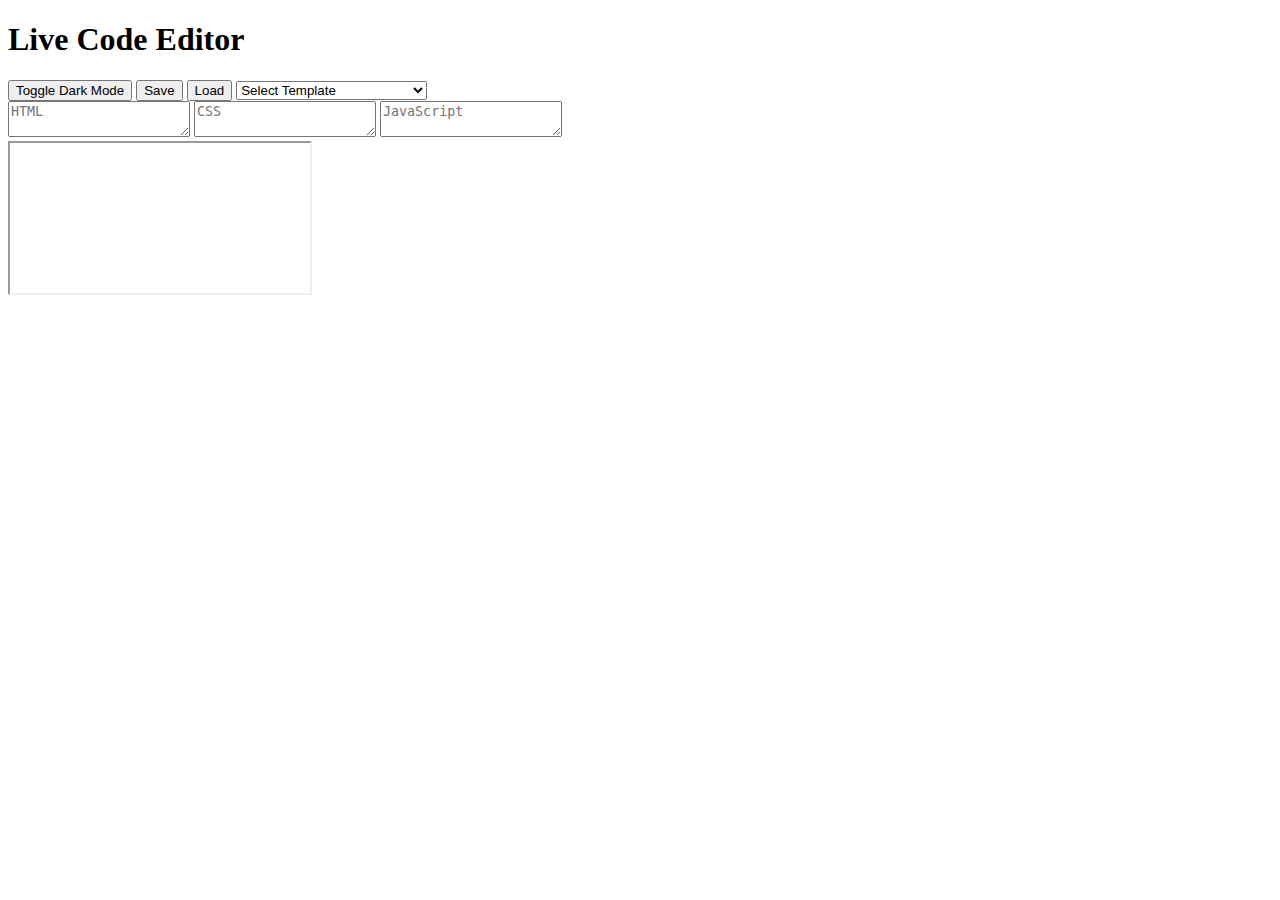
<file: Instant Preview/index.html>
<!DOCTYPE html>
<html lang="en">
<head>
    <meta charset="UTF-8">
    <meta name="viewport" content="width=device-width, initial-scale=1.0">
    <title>Instant Preview IDE</title>
    <link href="https://fonts.googleapis.com/css2?family=Poppins:wght@300;400;600&display=swap" rel="stylesheet">
    <style>
        /* CSS content here */
    </style>
</head>
<body>
    <div id="container">
        <header>
            <h1>Live Code Editor</h1>
            <div>
                <button id="toggle-dark-mode">Toggle Dark Mode</button>
                <button id="save">Save</button>
                <button id="load">Load</button>
                <select id="template-selector">
                    <option value="">Select Template</option>
                    <option value="example1">Example 1: Hello World</option>
                    <option value="example2">Example 2: Button Alert</option>
                    <option value="example3">Example 3: Animated Box</option>
                    <option value="example4">Example 4: Responsive Grid</option>
                    <option value="example5">Example 5: Simple Form</option>
                    <option value="example6">Example 6: CSS Transform</option>
                    <option value="example7">Example 7: Hover Effects</option>
                    <option value="example8">Example 8: Accordion</option>
                    <option value="example9">Example 9: Modal</option>
                    <option value="example10">Example 10: Snake Game</option>
                </select>
            </div>
        </header>
        <main>
            <div id="editor">
                <textarea id="html-code" placeholder="HTML"></textarea>
                <textarea id="css-code" placeholder="CSS"></textarea>
                <textarea id="js-code" placeholder="JavaScript"></textarea>
            </div>
            <iframe id="output"></iframe>
        </main>
    </div>
    <script>
        document.addEventListener('DOMContentLoaded', () => {
            const htmlCode = document.getElementById('html-code');
            const cssCode = document.getElementById('css-code');
            const jsCode = document.getElementById('js-code');
            const output = document.getElementById('output');
            const toggleDarkModeBtn = document.getElementById('toggle-dark-mode');
            const saveBtn = document.getElementById('save');
            const loadBtn = document.getElementById('load');
            const templateSelector = document.getElementById('template-selector');

            const updateOutput = () => {
                const html = htmlCode.value;
                const css = `<style>${cssCode.value}</style>`;
                const js = `<script>${jsCode.value}<\/script>`;
                const srcDoc = `${html}${css}${js}`;
                output.srcdoc = srcDoc;
            };

            const toggleDarkMode = () => {
                document.body.classList.toggle('dark-mode');
            };

            const saveCode = () => {
                localStorage.setItem('htmlCode', htmlCode.value);
                localStorage.setItem('cssCode', cssCode.value);
                localStorage.setItem('jsCode', jsCode.value);
            };

            const loadCode = () => {
                htmlCode.value = localStorage.getItem('htmlCode') || '';
                cssCode.value = localStorage.getItem('cssCode') || '';
                jsCode.value = localStorage.getItem('jsCode') || '';
                updateOutput();
            };

            const loadTemplate = (template) => {
                switch (template) {
                    case 'example1':
                        htmlCode.value = '<h1>Hello World</h1>';
                        cssCode.value = 'h1 { color: blue; }';
                        jsCode.value = 'console.log("Hello World");';
                        break;
                    case 'example2':
                        htmlCode.value = '<button>Click Me</button>';
                        cssCode.value = 'button { font-size: 20px; padding: 10px 20px; }';
                        jsCode.value = 'document.querySelector("button").onclick = () => alert("Button clicked!");';
                        break;
                    case 'example3':
                        htmlCode.value = '<div class="box"></div>';
                        cssCode.value = '.box { width: 100px; height: 100px; background-color: red; animation: move 2s infinite; } @keyframes move { 0% { transform: translateX(0); } 50% { transform: translateX(200px); } 100% { transform: translateX(0); } }';
                        jsCode.value = '';
                        break;
                    case 'example4':
                        htmlCode.value = '<div class="grid-container"><div class="grid-item">1</div><div class="grid-item">2</div><div class="grid-item">3</div><div class="grid-item">4</div><div class="grid-item">5</div><div class="grid-item">6</div></div>';
                        cssCode.value = '.grid-container { display: grid; grid-template-columns: repeat(3, 1fr); gap: 10px; } .grid-item { background-color: #007BFF; color: white; padding: 20px; text-align: center; }';
                        jsCode.value = '';
                        break;
                    case 'example5':
                        htmlCode.value = '<form><label for="name">Name:</label><input type="text" id="name" name="name"><input type="submit" value="Submit"></form>';
                        cssCode.value = 'form { display: flex; flex-direction: column; } label, input { margin: 5px 0; } input[type="text"] { padding: 8px; } input[type="submit"] { padding: 8px 15px; background-color: #28a745; color: white; border: none; border-radius: 4px; cursor: pointer; }';
                        jsCode.value = 'document.querySelector("form").onsubmit = (e) => { e.preventDefault(); alert("Form submitted!"); }';
                        break;
                    case 'example6':
                        htmlCode.value = '<div class="transform-box"></div>';
                        cssCode.value = '.transform-box { width: 100px; height: 100px; background-color: green; transition: transform 0.5s; } .transform-box:hover { transform: rotate(45deg) scale(1.5); }';
                        jsCode.value = '';
                        break;
                    case 'example7':
                        htmlCode.value = '<button class="hover-button">Hover Me</button>';
                        cssCode.value = '.hover-button { padding: 10px 20px; font-size: 18px; border: none; background-color: #6200ea; color: white; cursor: pointer; transition: background-color 0.3s, transform 0.3s; } .hover-button:hover { background-color: #3700b3; transform: scale(1.1); }';
                        jsCode.value = '';
                        break;
                    case 'example8':
                        htmlCode.value = '<div class="accordion"><div class="accordion-item"><h2 class="accordion-header">Section 1</h2><div class="accordion-content">Content for section 1</div></div><div class="accordion-item"><h2 class="accordion-header">Section 2</h2><div class="accordion-content">Content for section 2</div></div><div class="accordion-item"><h2 class="accordion-header">Section 3</h2><div class="accordion-content">Content for section 3</div></div></div>';
                        cssCode.value = '.accordion-header { background-color: #007bff; color: white; padding: 10px; cursor: pointer; } .accordion-content { display: none; padding: 10px; background-color: #e9ecef; } .accordion-content.show { display: block; }';
                        jsCode.value = 'document.querySelectorAll(".accordion-header").forEach(header => { header.onclick = () => { const content = header.nextElementSibling; content.classList.toggle("show"); }; });';
                        break;
                    case 'example9':
                        htmlCode.value = '<button id="open-modal">Open Modal</button><div id="modal" class="modal"><div class="modal-content"><span id="close-modal" class="close">&times;</span><p>This is a modal!</p></div></div>';
                        cssCode.value = '#modal { display: none; position: fixed; top: 0; left: 0; width: 100%; height: 100%; background-color: rgba(0,0,0,0.5); } .modal-content { position: relative; margin: 10% auto; padding: 20px; background-color: white; width: 80%; max-width: 500px; } .close { position: absolute; top: 10px; right: 10px; cursor: pointer; }';
                        jsCode.value = 'document.getElementById("open-modal").onclick = () => { document.getElementById("modal").style.display = "block"; }; document.getElementById("close-modal").onclick = () => { document.getElementById("modal").style.display = "none"; }; window.onclick = (event) => { if (event.target == document.getElementById("modal")) { document.getElementById("modal").style.display = "none"; } };';
                        break;
                    case 'example10':
                        htmlCode.value = '<canvas id="snake-game" width="400" height="400"></canvas>';
                        cssCode.value = '#snake-game { border: 1px solid black; }';
                        jsCode.value = 'const canvas = document.getElementById("snake-game"); const ctx = canvas.getContext("2d"); let snake = [{ x: 150, y: 150 }, { x: 140, y: 150 }, { x: 130, y: 150 }, { x: 120, y: 150 }, { x: 110, y: 150 }]; let dx = 10; let dy = 0; let foodX; let foodY; let changingDirection = false; let score = 0; const main = () => { if (didGameEnd()) return; setTimeout(() => { changingDirection = false; clearCanvas(); drawFood(); advanceSnake(); drawSnake(); main(); }, 100); }; const clearCanvas = () => { ctx.fillStyle = "white"; ctx.strokeStyle = "black"; ctx.fillRect(0, 0, canvas.width, canvas.height); ctx.strokeRect(0, 0, canvas.width, canvas.height); }; const drawSnake = () => { snake.forEach(drawSnakePart); }; const advanceSnake = () => { const head = { x: snake[0].x + dx, y: snake[0].y + dy }; snake.unshift(head); const didEatFood = snake[0].x === foodX && snake[0].y === foodY; if (didEatFood) { score += 10; document.getElementById("score").innerHTML = score; createFood(); } else { snake.pop(); } }; const drawSnakePart = (snakePart) => { ctx.fillStyle = "lightgreen"; ctx.strokeStyle = "darkgreen"; ctx.fillRect(snakePart.x, snakePart.y, 10, 10); ctx.strokeRect(snakePart.x, snakePart.y, 10, 10); }; const createFood = () => { foodX = randomTen(0, canvas.width - 10); foodY = randomTen(0, canvas.height - 10); snake.forEach(part => { const hasEaten = part.x === foodX && part.y === foodY; if (hasEaten) createFood(); }); }; const drawFood = () => { ctx.fillStyle = "red"; ctx.strokeStyle = "darkred"; ctx.fillRect(foodX, foodY, 10, 10); ctx.strokeRect(foodX, foodY, 10, 10); }; const randomTen = (min, max) => { return Math.round((Math.random() * (max - min) + min) / 10) * 10; }; const changeDirection = (event) => { const LEFT_KEY = 37; const RIGHT_KEY = 39; const UP_KEY = 38; const DOWN_KEY = 40; if (changingDirection) return; changingDirection = true; const keyPressed = event.keyCode; const goingUp = dy === -10; const goingDown = dy === 10; const goingRight = dx === 10; const goingLeft = dx === -10; if (keyPressed === LEFT_KEY && !goingRight) { dx = -10; dy = 0; } if (keyPressed === UP_KEY && !goingDown) { dx = 0; dy = -10; } if (keyPressed === RIGHT_KEY && !goingLeft) { dx = 10; dy = 0; } if (keyPressed === DOWN_KEY && !goingUp) { dx = 0; dy = 10; } }; const didGameEnd = () => { for (let i = 4; i < snake.length; i++) { const didCollide = snake[i].x === snake[0].x && snake[i].y === snake[0].y; if (didCollide) return true; } const hitLeftWall = snake[0].x < 0; const hitRightWall = snake[0].x > canvas.width - 10; const hitToptWall = snake[0].y < 0; const hitBottomWall = snake[0].y > canvas.height - 10; return hitLeftWall || hitRightWall || hitToptWall || hitBottomWall; }; document.addEventListener("keydown", changeDirection); createFood(); main();';
                        break;
                    default:
                        htmlCode.value = '';
                        cssCode.value = '';
                        jsCode.value = '';
                        break;
                }
                updateOutput();
            };

            htmlCode.addEventListener('input', updateOutput);
            cssCode.addEventListener('input', updateOutput);
            jsCode.addEventListener('input', updateOutput);
            toggleDarkModeBtn.addEventListener('click', toggleDarkMode);
            saveBtn.addEventListener('click', saveCode);
            loadBtn.addEventListener('click', loadCode);
            templateSelector.addEventListener('change', (e) => loadTemplate(e.target.value));
        });
    </script>
</body>
</html>
</file>
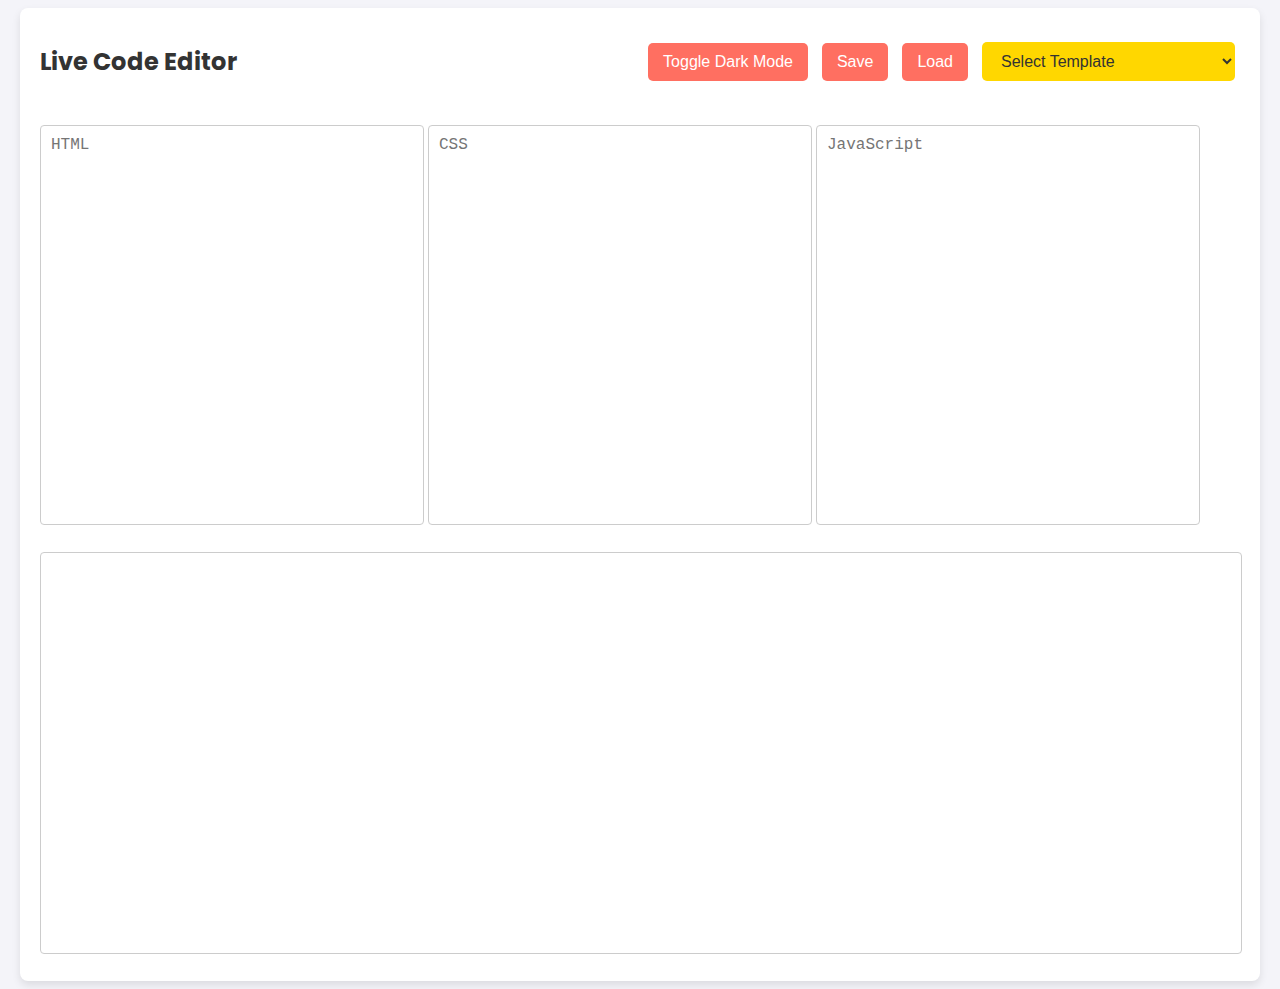
<file: project.html>
<!DOCTYPE html>
<html lang="en">
<head>
    <meta charset="UTF-8">
    <meta name="viewport" content="width=device-width, initial-scale=1.0">
    <title>Live Code Editor</title>
    <link href="https://fonts.googleapis.com/css2?family=Poppins:wght@300;400;600&display=swap" rel="stylesheet">
    <style>
        body {
            font-family: 'Poppins', sans-serif;
            background-color: #f4f4f9;
            color: #333;
            transition: background-color 0.3s, color 0.3s;
        }

        body.dark-mode {
            background-color: #1c1c2e;
            color: #cfd8dc;
        }

        #container {
            max-width: 1200px;
            margin: auto;
            padding: 20px;
            background-color: #fff;
            border-radius: 8px;
            box-shadow: 0 4px 8px rgba(0, 0, 0, 0.1);
            transition: background-color 0.3s;
        }

        body.dark-mode #container {
            background-color: #263238;
        }

        header {
            display: flex;
            justify-content: space-between;
            align-items: center;
            margin-bottom: 20px;
        }

        header h1 {
            font-size: 24px;
            color: #333;
        }

        body.dark-mode header h1 {
            color: #cfd8dc;
        }

        button, select {
            padding: 10px 15px;
            font-size: 16px;
            margin: 0 5px;
            border: none;
            border-radius: 5px;
            cursor: pointer;
            transition: background-color 0.3s, color 0.3s, transform 0.2s;
        }

        button {
            background-color: #FF6F61; /* Coral */
            color: white;
        }

        body.dark-mode button {
            background-color: #FF8A5B; /* Light Coral */
            color: #cfd8dc;
        }

        button:hover {
            background-color: #FF8A5B;
            transform: scale(1.05);
        }

        select {
            background-color: #FFD700; /* Gold */
            color: #333;
            transition: background-color 0.3s, transform 0.2s;
        }

        body.dark-mode select {
            background-color: #FFC107; /* Amber */
            color: #cfd8dc;
        }

        select:hover {
            background-color: #FFC107;
            transform: scale(1.05);
        }

        textarea {
            width: 32%;
            height: 400px;
            margin: 10px 0;
            padding: 10px;
            font-family: monospace;
            font-size: 16px;
            border: 1px solid #ccc;
            border-radius: 4px;
            box-sizing: border-box;
            resize: none;
            transition: background-color 0.3s, color 0.3s, transform 0.2s;
        }

        textarea:hover {
            background-color: #FFF176; /* Light Yellow */
            transform: scale(1.02);
        }

        body.dark-mode textarea {
            background-color: #37474f;
            color: #cfd8dc;
            border: 1px solid #263238;
        }

        #output {
            width: 100%;
            height: 400px;
            border: 1px solid #ccc;
            margin-top: 10px;
            border-radius: 4px;
            transition: background-color 0.3s, color 0.3s;
        }

        body.dark-mode #output {
            background-color: #263238;
            border: 1px solid #1c1c2e;
        }
    </style>
</head>
<body>
    <div id="container">
        <header>
            <h1>Live Code Editor</h1>
            <div>
                <button id="toggle-dark-mode">Toggle Dark Mode</button>
                <button id="save">Save</button>
                <button id="load">Load</button>
                <select id="template-selector">
                    <option value="">Select Template</option>
                    <option value="example1">Example 1: Hello World</option>
                    <option value="example2">Example 2: Button Alert</option>
                    <option value="example3">Example 3: Animated Box</option>
                    <option value="example4">Example 4: Responsive Grid</option>
                    <option value="example5">Example 5: Simple Form</option>
                    <option value="example6">Example 6: CSS Transform</option>
                    <option value="example7">Example 7: Hover Effects</option>
                    <option value="example8">Example 8: Accordion</option>
                    <option value="example9">Example 9: Modal</option>
                    <option value="example10">Example 10: Snake Game</option>
                </select>
            </div>
        </header>
        <main>
            <div id="editor">
                <textarea id="html-code" placeholder="HTML"></textarea>
                <textarea id="css-code" placeholder="CSS"></textarea>
                <textarea id="js-code" placeholder="JavaScript"></textarea>
            </div>
            <iframe id="output"></iframe>
        </main>
    </div>
    <script>
        document.addEventListener('DOMContentLoaded', () => {
            const htmlCode = document.getElementById('html-code');
            const cssCode = document.getElementById('css-code');
            const jsCode = document.getElementById('js-code');
            const output = document.getElementById('output');
            const toggleDarkModeBtn = document.getElementById('toggle-dark-mode');
            const saveBtn = document.getElementById('save');
            const loadBtn = document.getElementById('load');
            const templateSelector = document.getElementById('template-selector');

            const updateOutput = () => {
                const html = htmlCode.value;
                const css = `<style>${cssCode.value}</style>`;
                const js = `<script>${jsCode.value}<\/script>`;
                const srcDoc = `${html}${css}${js}`;
                output.srcdoc = srcDoc;
            };

            const toggleDarkMode = () => {
                document.body.classList.toggle('dark-mode');
            };

            const saveCode = () => {
                localStorage.setItem('htmlCode', htmlCode.value);
                localStorage.setItem('cssCode', cssCode.value);
                localStorage.setItem('jsCode', jsCode.value);
            };

            const loadCode = () => {
                htmlCode.value = localStorage.getItem('htmlCode') || '';
                cssCode.value = localStorage.getItem('cssCode') || '';
                jsCode.value = localStorage.getItem('jsCode') || '';
                updateOutput();
            };

            const loadTemplate = (template) => {
                switch (template) {
                    case 'example1':
                        htmlCode.value = '<h1>Hello World</h1>';
                        cssCode.value = 'h1 { color: blue; }';
                        jsCode.value = 'console.log("Hello World");';
                        break;
                    case 'example2':
                        htmlCode.value = '<button>Click Me</button>';
                        cssCode.value = 'button { font-size: 20px; padding: 10px 20px; }';
                        jsCode.value = 'document.querySelector("button").onclick = () => alert("Button clicked!");';
                        break;
                    case 'example3':
                        htmlCode.value = '<div class="box"></div>';
                        cssCode.value = '.box { width: 100px; height: 100px; background-color: red; animation: move 2s infinite; } @keyframes move { 0% { transform: translateX(0); } 50% { transform: translateX(200px); } 100% { transform: translateX(0); } }';
                        jsCode.value = '';
                        break;
                    case 'example4':
                        htmlCode.value = '<div class="grid-container"><div class="grid-item">1</div><div class="grid-item">2</div><div class="grid-item">3</div><div class="grid-item">4</div><div class="grid-item">5</div><div class="grid-item">6</div></div>';
                        cssCode.value = '.grid-container { display: grid; grid-template-columns: repeat(3, 1fr); gap: 10px; } .grid-item { background-color: #007BFF; color: white; padding: 20px; text-align: center; }';
                        jsCode.value = '';
                        break;
                    case 'example5':
                        htmlCode.value = '<form><label for="name">Name:</label><input type="text" id="name" name="name"><input type="submit" value="Submit"></form>';
                        cssCode.value = 'form { display: flex; flex-direction: column; } label, input { margin: 5px 0; } input[type="text"] { padding: 8px; } input[type="submit"] { padding: 8px 15px; background-color: #28a745; color: white; border: none; border-radius: 4px; cursor: pointer; }';
                        jsCode.value = 'document.querySelector("form").onsubmit = (e) => { e.preventDefault(); alert("Form submitted!"); }';
                        break;
                    case 'example6':
                        htmlCode.value = '<div class="transform-box"></div>';
                        cssCode.value = '.transform-box { width: 100px; height: 100px; background-color: green; transition: transform 0.5s; } .transform-box:hover { transform: rotate(45deg) scale(1.5); }';
                        jsCode.value = '';
                        break;
                    case 'example7':
                        htmlCode.value = '<button class="hover-button">Hover Me</button>';
                        cssCode.value = '.hover-button { padding: 10px 20px; font-size: 18px; border: none; background-color: #6200ea; color: white; cursor: pointer; transition: background-color 0.3s, transform 0.3s; } .hover-button:hover { background-color: #3700b3; transform: scale(1.1); }';
                        jsCode.value = '';
                        break;
                    case 'example8':
                        htmlCode.value = '<div class="accordion"><div class="accordion-item"><h2 class="accordion-header">Section 1</h2><div class="accordion-content">Content for section 1</div></div><div class="accordion-item"><h2 class="accordion-header">Section 2</h2><div class="accordion-content">Content for section 2</div></div><div class="accordion-item"><h2 class="accordion-header">Section 3</h2><div class="accordion-content">Content for section 3</div></div></div>';
                        cssCode.value = '.accordion-header { background-color: #007bff; color: white; padding: 10px; cursor: pointer; } .accordion-content { display: none; padding: 10px; background-color: #e9ecef; } .accordion-content.show { display: block; }';
                        jsCode.value = 'document.querySelectorAll(".accordion-header").forEach(header => { header.onclick = () => { const content = header.nextElementSibling; content.classList.toggle("show"); }; });';
                        break;
                    case 'example9':
                        htmlCode.value = '<button id="open-modal">Open Modal</button><div id="modal" class="modal"><div class="modal-content"><span id="close-modal" class="close">&times;</span><p>This is a modal!</p></div></div>';
                        cssCode.value = '#modal { display: none; position: fixed; top: 0; left: 0; width: 100%; height: 100%; background-color: rgba(0,0,0,0.5); } .modal-content { position: relative; margin: 10% auto; padding: 20px; background-color: white; width: 80%; max-width: 500px; } .close { position: absolute; top: 10px; right: 10px; cursor: pointer; }';
                        jsCode.value = 'document.getElementById("open-modal").onclick = () => { document.getElementById("modal").style.display = "block"; }; document.getElementById("close-modal").onclick = () => { document.getElementById("modal").style.display = "none"; }; window.onclick = (event) => { if (event.target == document.getElementById("modal")) { document.getElementById("modal").style.display = "none"; } };';
                        break;
                    case 'example10':
                        htmlCode.value = '<canvas id="gameCanvas" width="400" height="400"></canvas>';
                        cssCode.value = 'canvas { background-color: #000; display: block; margin: auto; }';
                        jsCode.value = 'const canvas = document.getElementById("gameCanvas"); const ctx = canvas.getContext("2d"); let snake = [{ x: 200, y: 200 }]; let dx = 20; let dy = 0; let foodX, foodY; let changingDirection = false; document.addEventListener("keydown", changeDirection); function main() { if (didGameEnd()) return; changingDirection = false; setTimeout(function onTick() { clearCanvas(); drawFood(); advanceSnake(); drawSnake(); main(); }, 100); } function clearCanvas() { ctx.fillStyle = "black"; ctx.fillRect(0, 0, canvas.width, canvas.height); } function drawSnake() { snake.forEach(drawSnakePart); } function drawSnakePart(snakePart) { ctx.fillStyle = "lightgreen"; ctx.strokeStyle = "darkgreen"; ctx.fillRect(snakePart.x, snakePart.y, 20, 20); ctx.strokeRect(snakePart.x, snakePart.y, 20, 20); } function advanceSnake() { const head = { x: snake[0].x + dx, y: snake[0].y + dy }; snake.unshift(head); if (snake[0].x === foodX && snake[0].y === foodY) { createFood(); } else { snake.pop(); } } function changeDirection(event) { const LEFT_KEY = 37; const RIGHT_KEY = 39; const UP_KEY = 38; const DOWN_KEY = 40; if (changingDirection) return; changingDirection = true; const keyPressed = event.keyCode; const goingUp = dy === -20; const goingDown = dy === 20; const goingRight = dx === 20; const goingLeft = dx === -20; if (keyPressed === LEFT_KEY && !goingRight) { dx = -20; dy = 0; } if (keyPressed === UP_KEY && !goingDown) { dx = 0; dy = -20; } if (keyPressed === RIGHT_KEY && !goingLeft) { dx = 20; dy = 0; } if (keyPressed === DOWN_KEY && !goingUp) { dx = 0; dy = 20; } } function didGameEnd() { for (let i = 4; i < snake.length; i++) { if (snake[i].x === snake[0].x && snake[i].y === snake[0].y) return true; } const hitLeftWall = snake[0].x < 0; const hitRightWall = snake[0].x > canvas.width - 20; const hitTopWall = snake[0].y < 0; const hitBottomWall = snake[0].y > canvas.height - 20; return hitLeftWall || hitRightWall || hitTopWall || hitBottomWall; } function createFood() { foodX = Math.floor(Math.random() * 20) * 20; foodY = Math.floor(Math.random() * 20) * 20; snake.forEach(function isFoodOnSnake(part) { const foodIsOnSnake = part.x == foodX && part.y == foodY; if (foodIsOnSnake) createFood(); }); } function drawFood() { ctx.fillStyle = "red"; ctx.strokeStyle = "darkred"; ctx.fillRect(foodX, foodY, 20, 20); ctx.strokeRect(foodX, foodY, 20, 20); } createFood(); main();';
                        break;
                    default:
                        htmlCode.value = '';
                        cssCode.value = '';
                        jsCode.value = '';
                }
                updateOutput();
            };

            htmlCode.addEventListener('input', updateOutput);
            cssCode.addEventListener('input', updateOutput);
            jsCode.addEventListener('input', updateOutput);

            toggleDarkModeBtn.addEventListener('click', toggleDarkMode);
            saveBtn.addEventListener('click', saveCode);
            loadBtn.addEventListener('click', loadCode);
            templateSelector.addEventListener('change', (e) => loadTemplate(e.target.value));
            
            loadCode(); // Load the saved code if any
        });
    </script>
</body>
</html>
</file>
